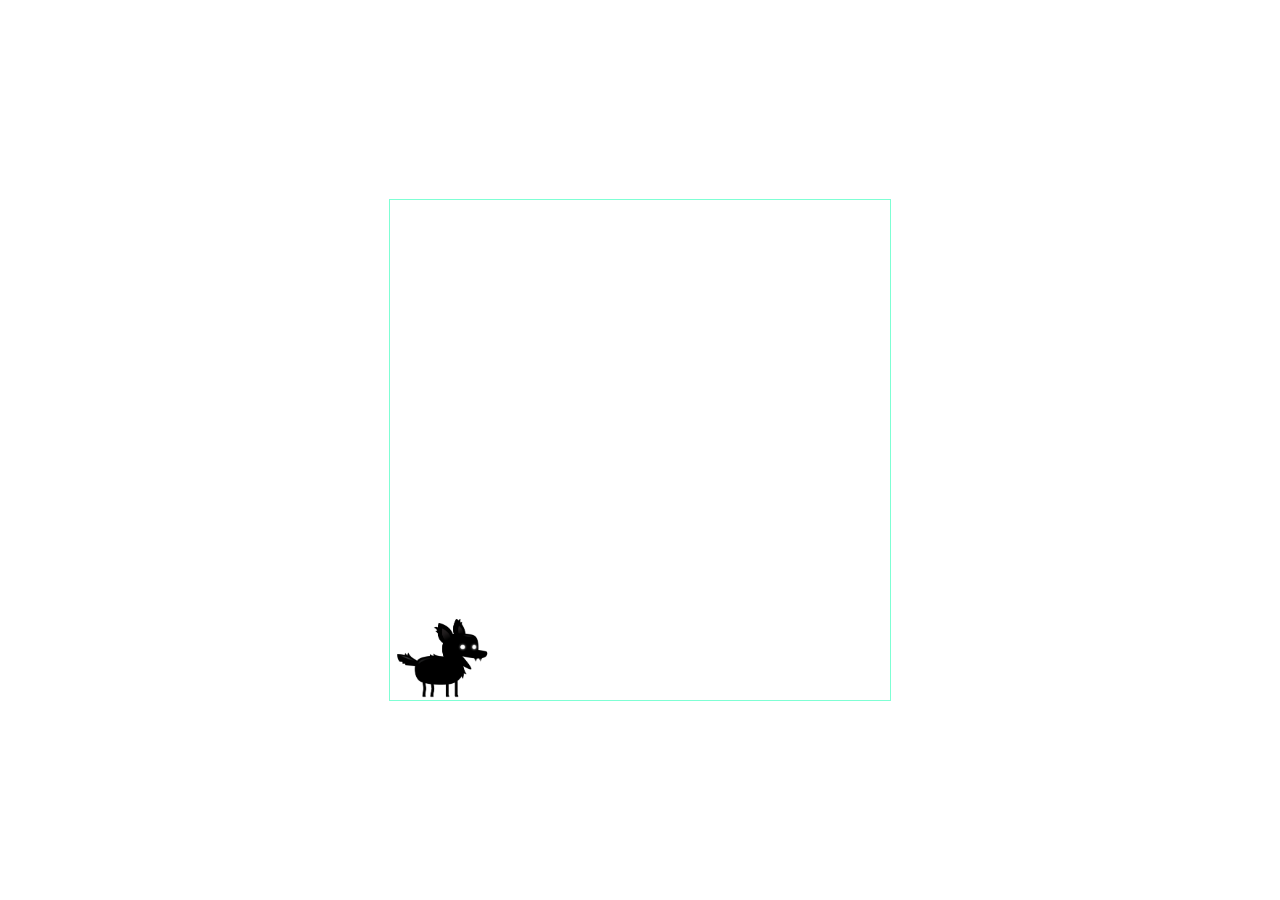
<file: index.html>
<!DOCTYPE html>
<html lang="en">
<head>
    <meta charset="UTF-8">
    <title>Title</title>
  <link rel="stylesheet" href="style.css">



</head>
<body>

<canvas id="canvas1"    >
    <img id="player" src="./shadow_dog.png" />
</canvas>
<script src="main.js"></script>
<script src="input.js"></script>
<script src="player.js"></script>
</body>
</html>
</file>
<file: style.css>
*{
    margin: 0px;
    padding: 0px ;
    box-sizing: border-box;
}
canvas {
    /*position: fixed;*/
    /*top: 151px;*/
    /*left: 412px;*/
    /*border: 1px solid #000000;
    */
    position: absolute;
    top: 50%;
    left: 50%;
    transform: translate(-50%,-50%);
    border: aquamarine 1px solid;
    max-width: 100%;
    max-height: 100%;

}
table{
    position: fixed;
    top: 351px;
    left: 462px;
}
#player{
    display: none;
}
</file>
